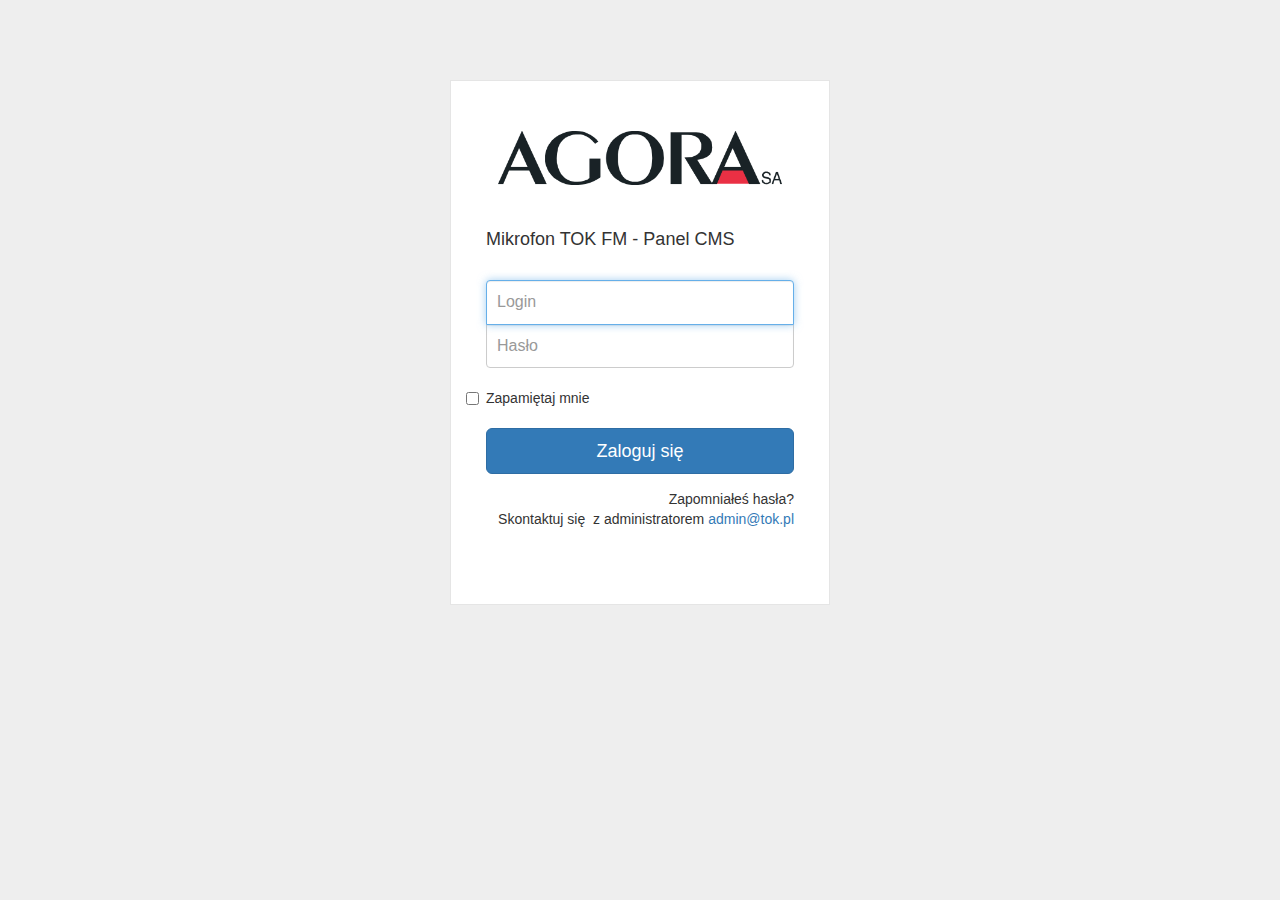
<file: login.html>
<!DOCTYPE html>
<html >
<head>
  <meta charset="UTF-8">
  <title>Tok FM - Panel Logowania</title>
  
  
  <link rel="stylesheet prefetch" href="http://netdna.bootstrapcdn.com/bootstrap/3.0.2/css/bootstrap.min.css">
  <link rel="stylesheet" href="css/style.css">

  
</head>

<body>
    <div class="wrapper">
    <form class="form-signin">
    <img class="logo" src="agora.png">       
      <h4 class="form-signin-heading">Mikrofon TOK FM - Panel CMS</h4>
      <input type="text" class="form-control" name="username" placeholder="Login" required="" autofocus />
      <input type="password" class="form-control" name="password" placeholder="Hasło" required=""/>      
      <label class="checkbox checkbox-right">
        <input type="checkbox" value="remember-me" id="rememberMe" name="rememberMe"> Zapamiętaj mnie<br><br>
         <button class="btn btn-lg btn-primary btn-block" type="submit">Zaloguj się</button>
            
		<p class="text-right">Zapomniałeś hasła?<br> 
        Skontaktuj się  z administratorem <a>admin@tok.pl</a></p>
      </label>
     
    </form>
  </div>
  
  
</body>
</html>
</file>
<file: css/style.css>
body {
  background: #eee !important;
}

.wrapper {
  margin-top: 80px;
  margin-bottom: 80px;
}
	
.logo {
	width:100%
}
.text-right {
	margin-top:15px;
}

.form-signin {
  max-width: 380px;
  padding: 15px 35px 45px;
  margin: 0 auto;
  background-color: #fff;
  border: 1px solid rgba(0, 0, 0, 0.1);
}
.form-signin .form-signin-heading,
.form-signin .checkbox {
  margin-bottom: 30px;
}
.form-signin .checkbox {
  font-weight: normal;
}
.form-signin .form-control {
  position: relative;
  font-size: 16px;
  height: auto;
  padding: 10px;
  -webkit-box-sizing: border-box;
  -moz-box-sizing: border-box;
  box-sizing: border-box;
}
.form-signin .form-control:focus {
  z-index: 2;
}
.form-signin input[type="text"] {
  margin-bottom: -1px;
  border-bottom-left-radius: 0;
  border-bottom-right-radius: 0;
}
.form-signin input[type="password"] {
  margin-bottom: 20px;
  border-top-left-radius: 0;
  border-top-right-radius: 0;
}
</file>
